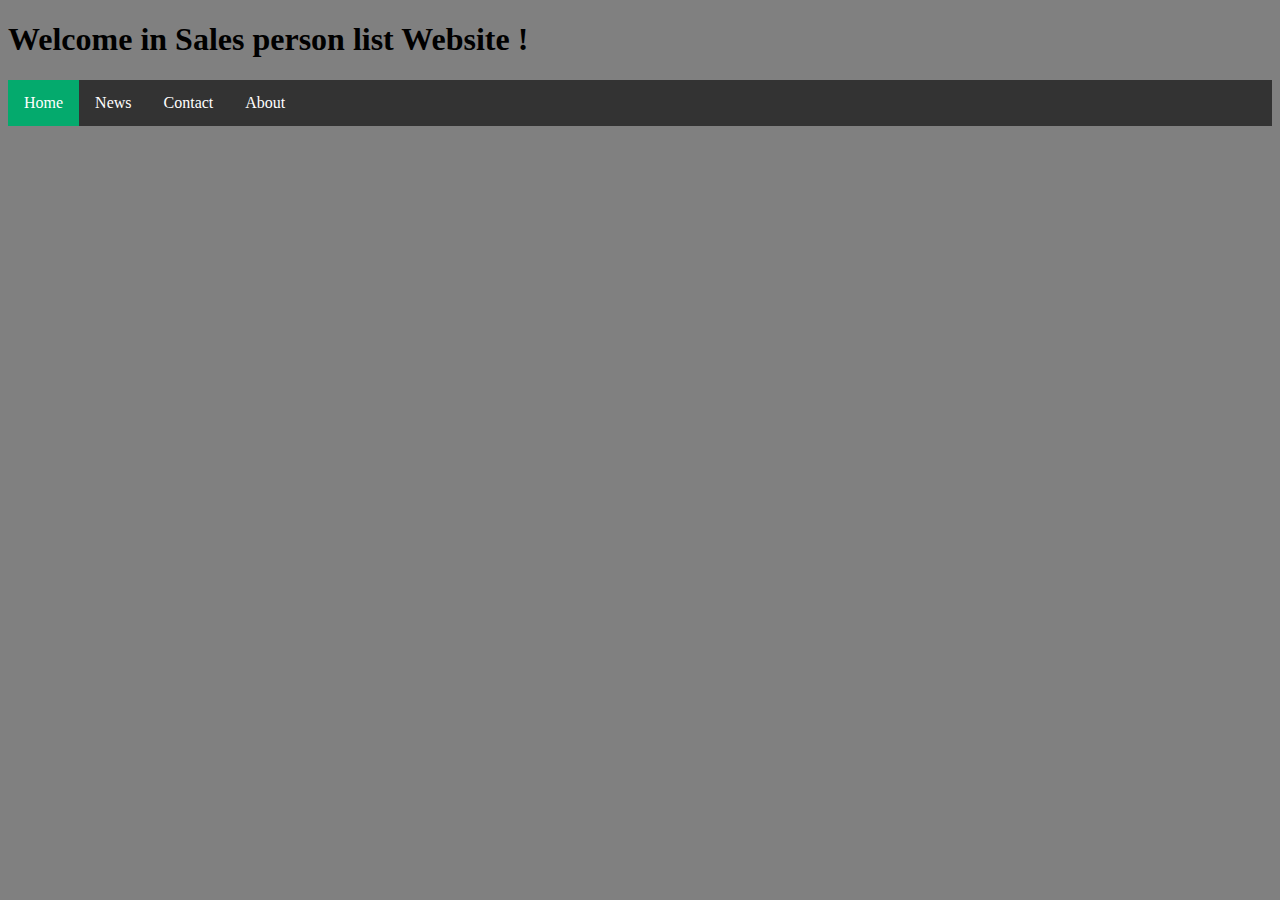
<file: src/index.html>
<!doctype html>
<html lang="en">
<head>
  <style>
    ul {
      list-style-type: none;
      margin: 0;
      padding: 0;
      overflow: hidden;
      background-color: #333;
    }
    
    li {
      float: left;
    }
    
    li a {
      display: block;
      color: white;
      text-align: center;
      padding: 14px 16px;
      text-decoration: none;
    }
    
    li a:hover:not(.active) {
      background-color: #111;
    }
    
    .active {
      background-color: #04AA6D;
    }
    </style>
  <meta charset="utf-8">
  <title>Sales</title>
  <base href="/">
  <meta name="viewport" content="width=device-width, initial-scale=1">
  <link rel="icon" type="image/x-icon" href="favicon.ico">
  <!-- CSS only -->
<!--<link href="https://cdn.jsdelivr.net/npm/bootstrap@5.2.0/dist/css/bootstrap.min.css" rel="stylesheet" integrity="sha384-gH2yIJqKdNHPEq0n4Mqa/HGKIhSkIHeL5AyhkYV8i59U5AR6csBvApHHNl/vI1Bx" crossorigin="anonymous">--></head>
<body style = "background-color: grey; ">
 
    
  <h1>Welcome in Sales person list Website !</h1>
  <ul>
    <li><a class="active" href="#home">Home</a></li>
    <li><a href="#news">News</a></li>
    <li><a href="#contact">Contact</a></li>
    <li><a href="#about">About</a></li>
  </ul>
  
  <!--background-color: coral;background-color: coral;-->

  <!-- JavaScript Bundle with Popper -->
<!--cd<script src="https://cdn.jsdelivr.net/npm/bootstrap@5.2.0/dist/js/bootstrap.bundle.min.js" integrity="sha384-A3rJD856KowSb7dwlZdYEkO39Gagi7vIsF0jrRAoQmDKKtQBHUuLZ9AsSv4jD4Xa" crossorigin="anonymous"></script>-->
  <app-root></app-root>
</body>
</html>
</file>
